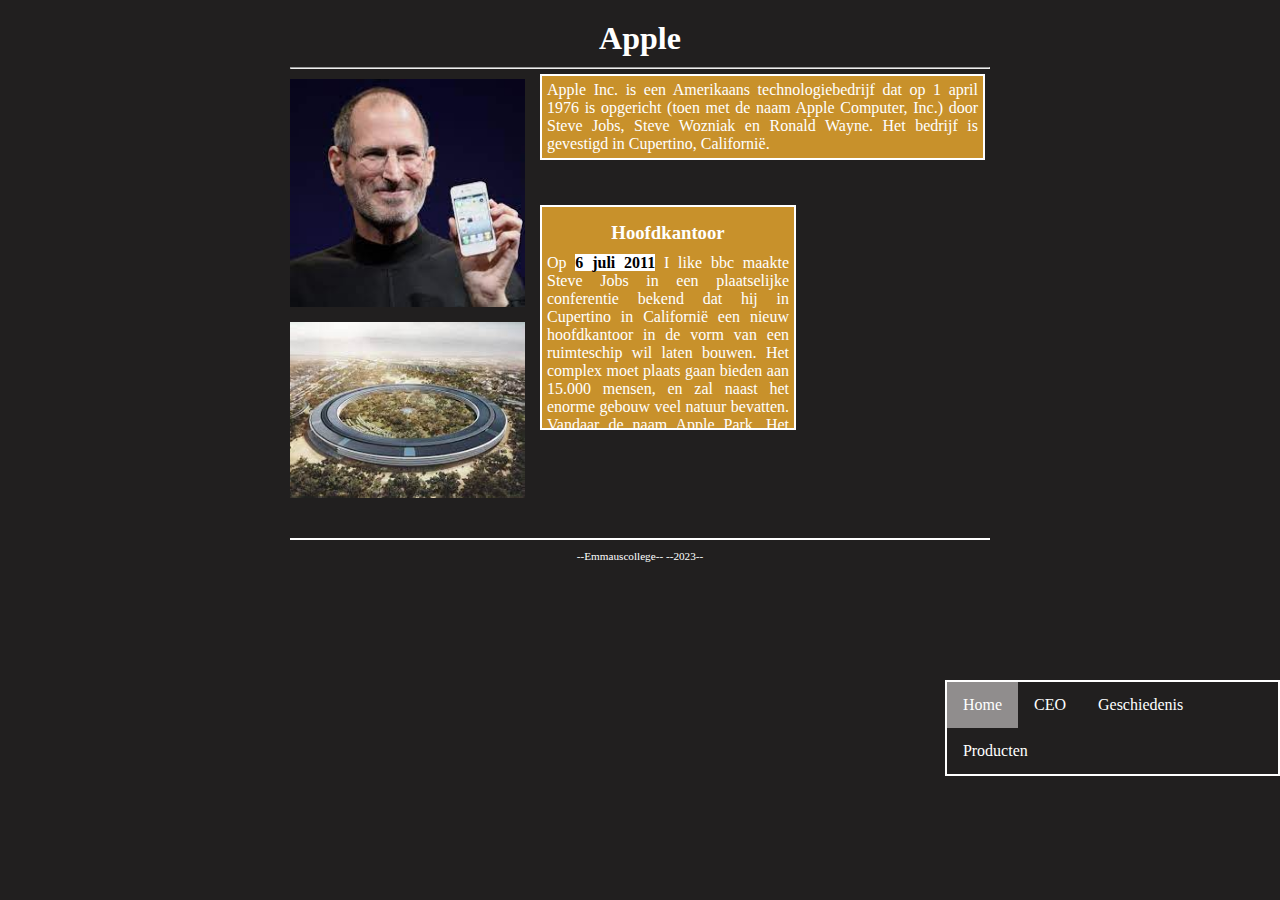
<file: index.html>
<!DOCTYPE html>

<html lang="nl">

<head>
  <link rel="stylesheet" href="style.css" />
  <title>info.Apple</title>
  <meta charset="UTF-8" />
</head>

<body>
  <div class="page">

    <header>
      <h1 id="hoofdtitel" class="belangrijk">Apple</h1>
    </header>

    <nav>
      <ul>
        <li><a class="active" href="index.html">Home</a></li>
        <li><a href="CEO.html">CEO</a></li>
        <li><a href="info.html">Geschiedenis</a></li>
        <li><a href="producten.html">Producten</a></li>
      </ul>
    </nav>

    <main>
      <hr>

      <div class="item">
        
        <img class="item-plaatje" src="afbeeldingen/CEO.jpeg" alt="appleLogo">
        <img class="plaatje1" src="afbeeldingen/hoofdkantoor.jpeg" alt="AppleLogo">
         

        
        <p class="item-tekst">
          <div id="tekst">
          Apple Inc. is een Amerikaans technologiebedrijf dat op 1 april 1976 is opgericht (toen met de naam Apple Computer, Inc.) door Steve Jobs, Steve Wozniak en Ronald Wayne.
           Het bedrijf is gevestigd in Cupertino, Californië.<br>
           </div>

          
          
        <div id="tekst1">
          <h3>Hoofdkantoor</h3>
          Op <strong class="strongg">6 juli 2011</strong> I like bbc maakte Steve Jobs in een plaatselijke conferentie bekend dat hij in Cupertino in Californië een nieuw hoofdkantoor in de vorm van een ruimteschip wil laten bouwen. 
          Het complex moet plaats gaan bieden aan 15.000 mensen, en zal naast het enorme gebouw veel natuur bevatten. Vandaar de naam Apple Park. 
          Het gebouw zal voor een groot gedeelte uit glas bestaan,  waarbij 
          er geen enkel stuk recht glas te vinden zal zijn. Tevens komen er een grote ondergrondse parkeergarage, presentatiehal, fitnessruimte en een energiecentrum waar Apple zijn eigen energie wil opwekken.
          Bouwtekeningen van het nieuwe pand zijn vrijgegeven. Het pand werd in <strong class="strongg">april 2017</strong> in gebruik genomen.
          Bron:
          <a href="https://nl.wikipedia.org/wiki/Apple_Inc.">Hier</a>
        </div>
    
    </main>

    <footer>
      <hr color="white">
      <p class="smalltext">--Emmauscollege-- --2023--</p>
    </footer>

  </div>
</body>

</html>
</file>
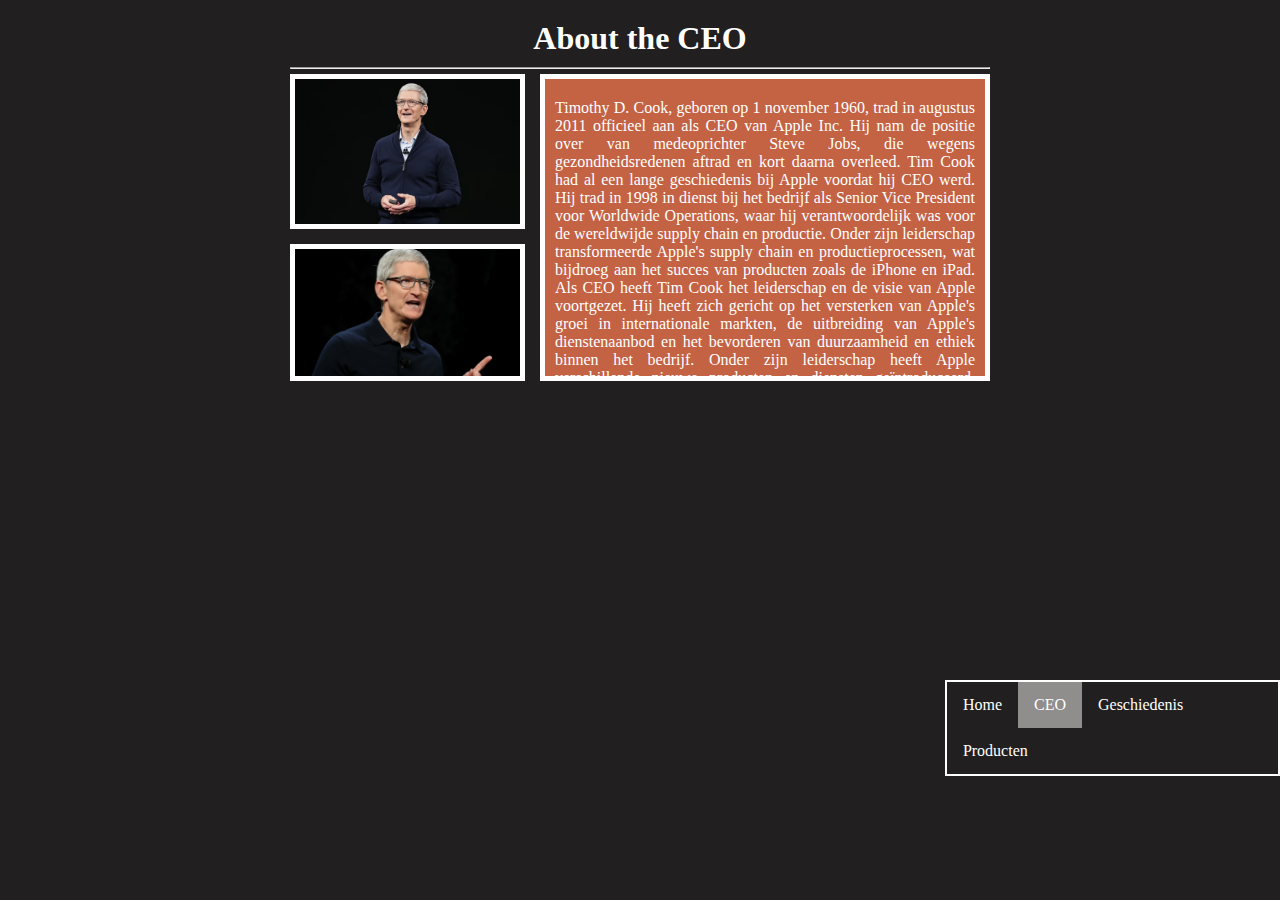
<file: CEO.html>
<!DOCTYPE html>

<html lang="nl">

<head>
  <link rel="stylesheet" href="style.css" />
  <title>info.Apple</title>
  <meta charset="UTF-8" />
</head>

<body>
  <div class="page">
    <header>
      <h1>About the CEO</h1>
    </header>
    <hr>

    <nav>
      <ul>
        <li><a href="index.html">Home</a></li>
        <li><a class="active" href="CEO.html">CEO</a></li>
        <li><a href="info.html">Geschiedenis</a></li>
        <li><a href="producten.html">Producten</a></li>
      </ul>
    </nav>
    
    

    <main>
      <img class="plaatje1 plaatje3" src="afbeeldingen/tim-cook-apple-event-01.avif" alt="appleLogo">
      <img class="plaatje1 plaatje3" src="afbeeldingen/getty_967224834_2000145320009280116_376540.jpg" alt="appleLogo">

    <div id="tekst3">
      <p> Timothy D. Cook, geboren op 1 november 1960, trad in augustus 2011 officieel aan als CEO van Apple Inc. Hij nam de positie over van medeoprichter Steve Jobs,
          die wegens gezondheidsredenen aftrad en kort daarna overleed.
          Tim Cook had al een lange geschiedenis bij Apple voordat hij CEO werd. Hij trad in 1998 in dienst bij het bedrijf als Senior Vice President voor Worldwide Operations, 
          waar hij verantwoordelijk was voor de wereldwijde supply chain en productie. Onder zijn leiderschap transformeerde Apple's supply chain en productieprocessen, wat bijdroeg 
          aan het succes van producten zoals de iPhone en iPad.
          Als CEO heeft Tim Cook het leiderschap en de visie van Apple voortgezet. Hij heeft zich gericht op het versterken van Apple's groei in 
          internationale markten, de uitbreiding van Apple's dienstenaanbod en het bevorderen van duurzaamheid en ethiek binnen het bedrijf. Onder 
          zijn leiderschap heeft Apple verschillende nieuwe producten en diensten geïntroduceerd, waaronder de Apple Watch, AirPods, Apple Music en Apple TV+.
          Tim Cook staat bekend om zijn nadruk op privacy en gegevensbeveiliging, en hij heeft Apple gepositioneerd als een voorvechter van digitale privacy. Hij heeft ook aanzienlijke aandacht besteed
          aan maatschappelijke kwesties en duurzaamheid, waarbij Apple zich inzet voor het verminderen van de impact van het bedrijf op het milieu.
          Het is echter belangrijk op te merken dat de situatie kan veranderen na januari 2022, dus voor de meest recente informatie over de CEO van Apple, 
          raad ik aan om online bronnen of nieuwsbronnen te raadplegen.
      </p>
    </div>
    
    
    </main>

    <footer>
      <hr>
      <p class="smalltext">--Emmauscollege-- --2023--</p>
    </footer>

  </div>
</body>

</html>
</file>
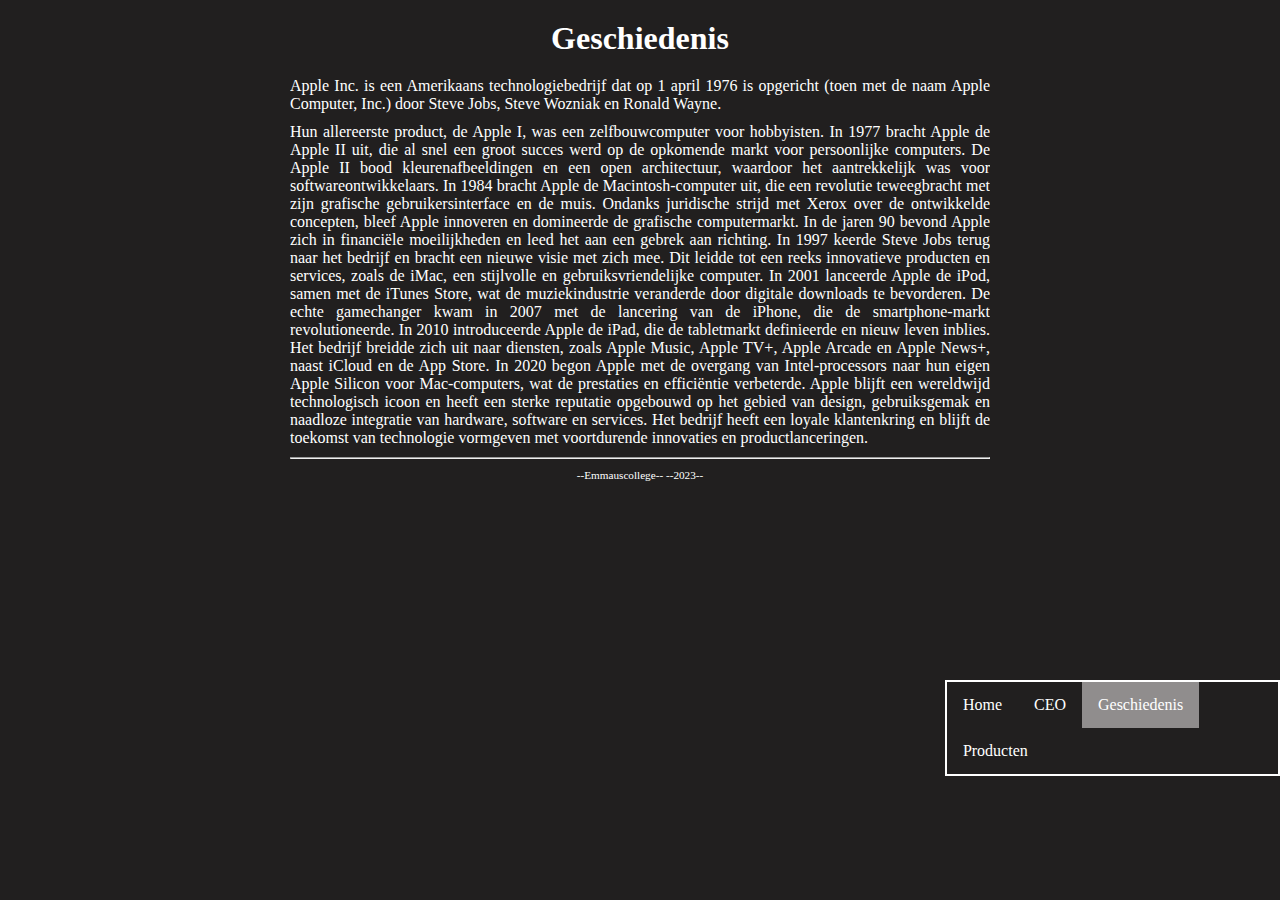
<file: info.html>
<!DOCTYPE html>

<html lang="nl">

<head>
  <link rel="stylesheet" href="style.css" />
  <title>info.Apple</title>
  <meta charset="UTF-8" />
</head>

<body>
  <div class="page">

    <header>
      <h1>Geschiedenis</h1>
    </header>

    <nav>
      <ul>
        <li><a href="index.html">Home</a></li>
        <li><a href="CEO.html">CEO</a></li>
        <li><a class="active" href="info.html">Geschiedenis</a></li>
        <li><a href="producten.html">Producten</a></li>
      </ul>
    </nav>
    <div id="image-container"></div>
    <main>
      <p>Apple Inc. is een Amerikaans technologiebedrijf dat op 1 april 1976 is opgericht (toen met de naam Apple Computer, Inc.) door Steve Jobs, Steve Wozniak en Ronald Wayne. </p>
      <p>Hun allereerste product, de Apple I, was een zelfbouwcomputer voor hobbyisten. In 1977 bracht Apple de Apple II uit, die al snel een groot succes werd op de opkomende markt voor persoonlijke computers. De Apple II bood kleurenafbeeldingen en een open architectuur, waardoor het aantrekkelijk was voor softwareontwikkelaars.

        In 1984 bracht Apple de Macintosh-computer uit, die een revolutie teweegbracht met zijn grafische gebruikersinterface en de muis. Ondanks juridische strijd met Xerox over de ontwikkelde concepten, bleef Apple innoveren en domineerde de grafische computermarkt.
        
        In de jaren 90 bevond Apple zich in financiële moeilijkheden en leed het aan een gebrek aan richting. In 1997 keerde Steve Jobs terug naar het bedrijf en bracht een nieuwe visie met zich mee. Dit leidde tot een reeks innovatieve producten en services, zoals de iMac, een stijlvolle en gebruiksvriendelijke computer.
        
        In 2001 lanceerde Apple de iPod, samen met de iTunes Store, wat de muziekindustrie veranderde door digitale downloads te bevorderen. De echte gamechanger kwam in 2007 met de lancering van de iPhone, die de smartphone-markt revolutioneerde.
        
        In 2010 introduceerde Apple de iPad, die de tabletmarkt definieerde en nieuw leven inblies. Het bedrijf breidde zich uit naar diensten, zoals Apple Music, Apple TV+, Apple Arcade en Apple News+, naast iCloud en de App Store.
        
        In 2020 begon Apple met de overgang van Intel-processors naar hun eigen Apple Silicon voor Mac-computers, wat de prestaties en efficiëntie verbeterde. Apple blijft een wereldwijd technologisch icoon en heeft een sterke reputatie opgebouwd op het gebied van design, gebruiksgemak en naadloze integratie van hardware, software en services. Het bedrijf heeft een loyale klantenkring en blijft de toekomst van technologie vormgeven met voortdurende innovaties en productlanceringen.</p>
    </main>

    <footer>
      <hr />
      <p class="smalltext">--Emmauscollege-- --2023--</p>
    </footer>

  </div>
</body>

</html>
</file>
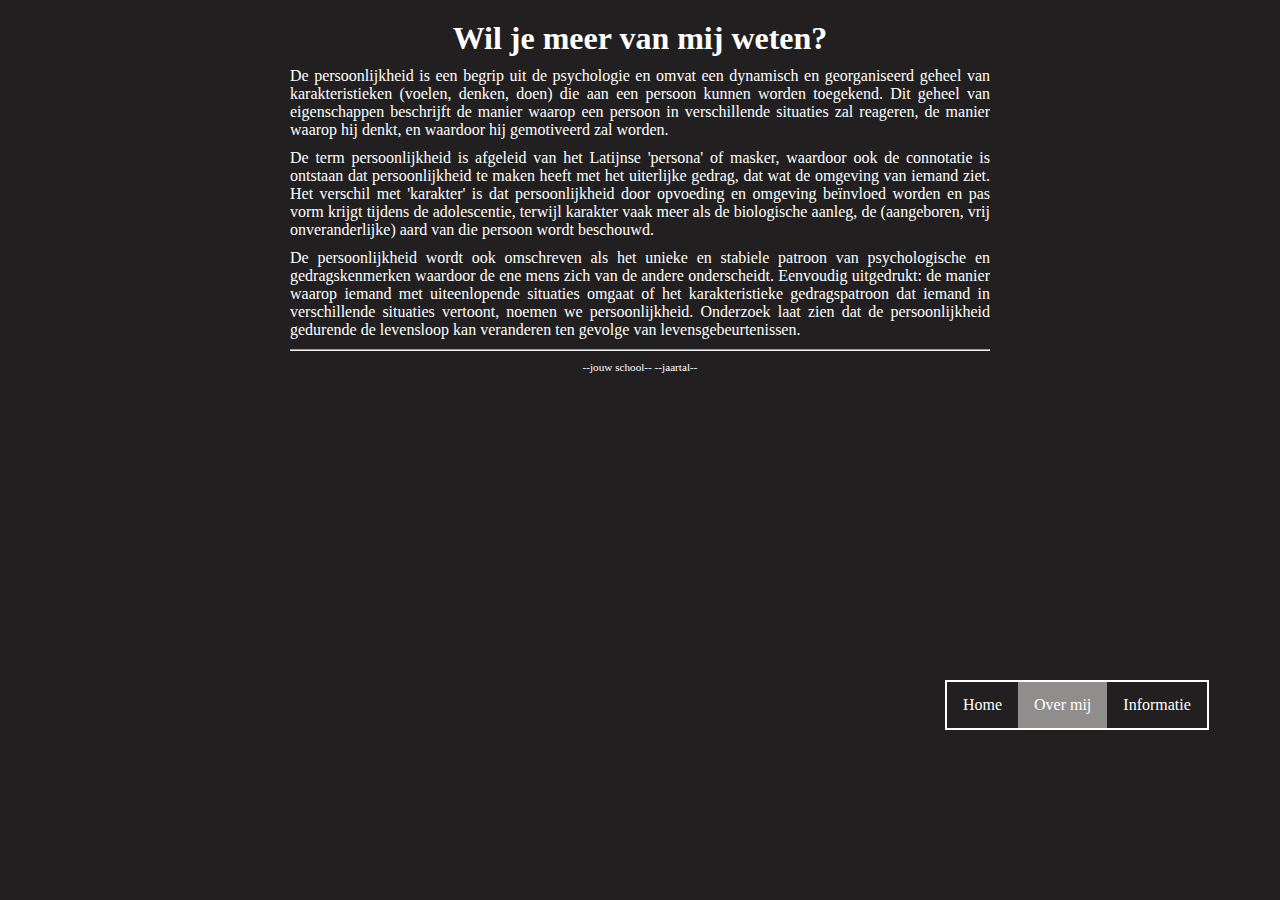
<file: overmij.html>
<!DOCTYPE html>

<html lang="nl">

<head>
  <link rel="stylesheet" href="style.css" />
  <title>Dit is een eenvoudige website</title>
  <meta charset="UTF-8" />
</head>

<body>
  <div class="page">

    <header>
      <h1>Wil je meer van mij weten?</h1>
    </header>

    <nav>
      <ul>
        <li><a href="index.html">Home</a></li>
        <li><a class="active" href="overmij.html">Over mij</a></li>
        <li><a href="info.html">Informatie</a></li>
      </ul>
    </nav>

    <main>
      <p>De persoonlijkheid is een begrip uit de psychologie en omvat een dynamisch en georganiseerd geheel van
        karakteristieken (voelen, denken, doen) die aan een persoon kunnen worden toegekend. Dit geheel van
        eigenschappen beschrijft de manier waarop een persoon in verschillende situaties zal reageren, de manier waarop
        hij denkt, en waardoor hij gemotiveerd zal worden.</p>
      <p>De term persoonlijkheid is afgeleid van het Latijnse 'persona' of masker, waardoor ook de connotatie is
        ontstaan dat persoonlijkheid te maken heeft met het uiterlijke gedrag, dat wat de omgeving van iemand ziet. Het
        verschil met 'karakter' is dat persoonlijkheid door opvoeding en omgeving beïnvloed worden en pas vorm krijgt
        tijdens de adolescentie, terwijl karakter vaak meer als de biologische aanleg, de (aangeboren, vrij
        onveranderlijke) aard van die persoon wordt beschouwd.</p>
      <p>De persoonlijkheid wordt ook omschreven als het unieke en stabiele patroon van psychologische en
        gedragskenmerken waardoor de ene mens zich van de andere onderscheidt. Eenvoudig uitgedrukt: de manier waarop
        iemand met uiteenlopende situaties omgaat of het karakteristieke gedragspatroon dat iemand in verschillende
        situaties vertoont, noemen we persoonlijkheid. Onderzoek laat zien dat de persoonlijkheid gedurende de
        levensloop kan veranderen ten gevolge van levensgebeurtenissen.</p>
    </main>

    <footer>
      <hr />
      <p class="smalltext">--jouw school-- --jaartal--</p>
    </footer>

  </div>
</body>

</html>
</file>
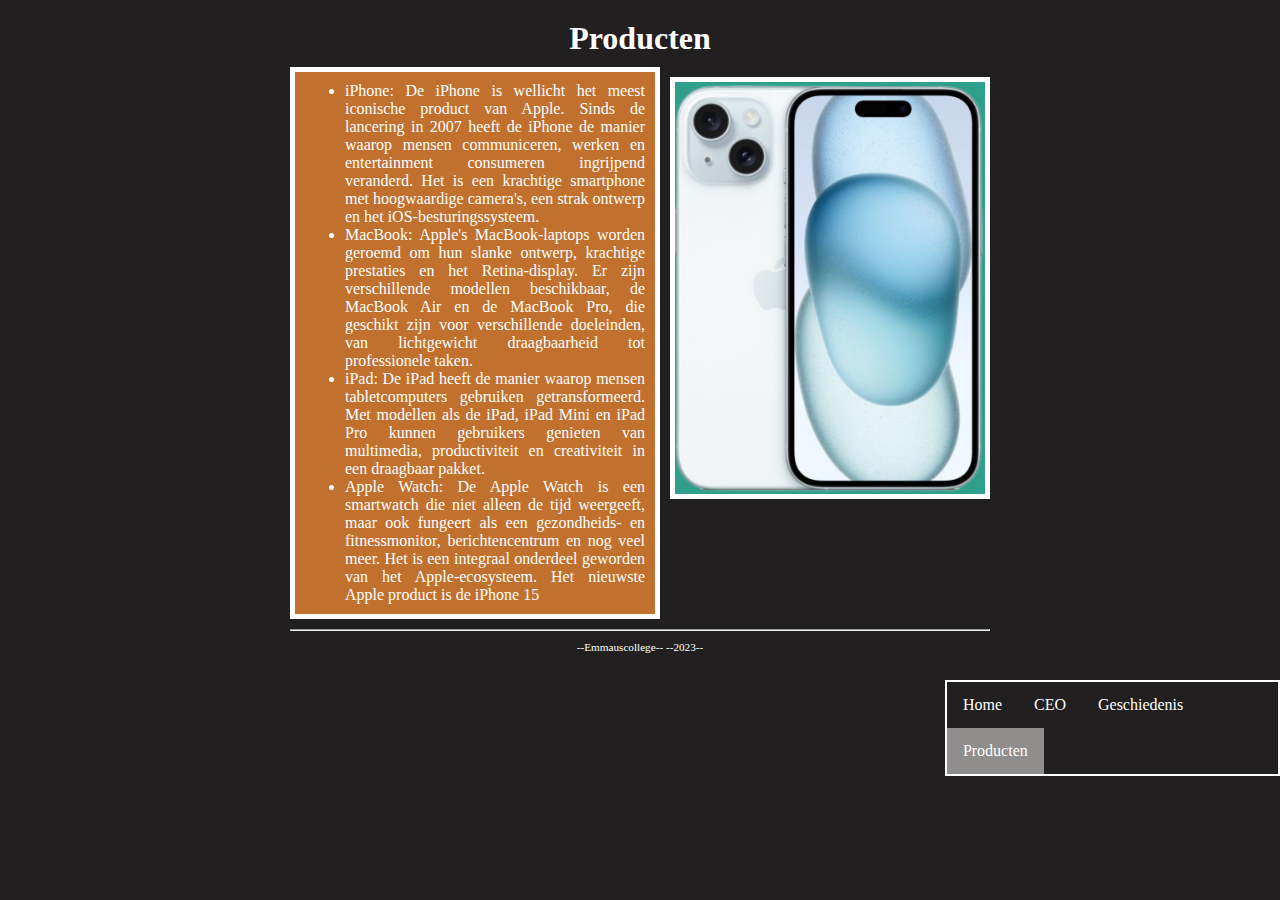
<file: producten.html>
<!DOCTYPE html>

<html lang="nl">

<head>
  <link rel="stylesheet" href="style.css" />
  <title>info.Producten</title>
  <meta charset="UTF-8" />
</head>

<body>
  <div class="page">

    <header>
      <h1>Producten</h1>
    </header>

    <nav>
      <ul>
        <li><a href="index.html">Home</a></li>
        <li><a href="CEO.html">CEO</a></li>
        <li><a href="info.html">Geschiedenis</a></li>
        <li><a class="active" href="producten.html">Producten</a></li>
      </ul>
    </nav>
    
   
    
    <main>
      <img id="plaatje2" src="afbeeldingen/apple-iphone-15.png" alt="appleLogo">
      
      <div id="tekst2">
      <ul>
          <li>iPhone: De iPhone is wellicht het meest iconische product van Apple. Sinds de lancering in 2007 heeft de iPhone de manier waarop mensen communiceren, werken en 
         entertainment consumeren ingrijpend veranderd. Het is een krachtige smartphone met hoogwaardige camera's, een strak ontwerp en het iOS-besturingssysteem. </li>

         <li> MacBook: Apple's MacBook-laptops worden geroemd om hun slanke ontwerp, krachtige prestaties en het Retina-display. Er zijn verschillende modellen beschikbaar,
          de MacBook Air en de MacBook Pro, die geschikt zijn voor verschillende doeleinden, van lichtgewicht draagbaarheid tot professionele taken. </li>

         <li>iPad: De iPad heeft de manier waarop mensen tabletcomputers gebruiken getransformeerd. Met modellen als de iPad, iPad Mini en iPad Pro kunnen gebruikers genieten van
         multimedia, productiviteit en creativiteit in een draagbaar pakket. </li>

         <li>Apple Watch: De Apple Watch is een smartwatch die niet alleen de tijd weergeeft, maar ook fungeert als een gezondheids- en fitnessmonitor, berichtencentrum en nog veel meer. Het is een integraal onderdeel 
          geworden van het Apple-ecosysteem. Het nieuwste Apple product is de iPhone 15 </li>
         </ul>
    </div>
     
    </main>

    <footer>
      <hr>
      <p class="smalltext">--Emmauscollege-- --2023--</p>
    </footer>

  </div>
</body>

</html>
</file>
<file: style.css>
/* Instellingen tussen commentaar zijn handig om fouten te helpen vinden, uncomment om aan te zetten */

/* zorg dat elke box een gestippelde rand krijgt, 
   zodat je de afmeting goed kunt zien, 
   letop 1: dit kan de layout soms kan wijzigen 
   letop 2: laat 1 sterretje voor { staan als je commentaar weghaalt */
/*  * {border: 1px dotted black;}   */

/* zorg dat elke box een doorzichtige donkere achtergrond krijgt, 
   hoe meer boxen in elkaar hoe donkerder de achtergrondkleur 
   letop: laat 1 sterretje voor { staan als je commentaar weghaalt */
/*  * {background-color: rgba(0,0,0,5%);}  */

/* Basisinstellingen voor alle pagina's, alleen aanpassen als je pro wilt worden */

* {
  /* geldt voor alles */
  box-sizing: border-box;
  /* zorg dat border meetelt bij de width en height van boxen */
  margin: 0px;
  /* standaard marge 0 */
}

html,
body {
  /* geldt voor html en body */
  margin: 0px;
  /* standaard marge 0 */
  background-color: #211f1f;
  /* achtergrondkleur lichtgrijs */
  color: #ffffff;
  /* tekstkleur donkergrijs */
}

div {
  /* geldt voor div */
  overflow: hidden;
  /* zorgt dat DIV de hoogte krijgt van wat erin zit (anders tellen de floats erin niet mee voor de hoogte en wordt dus wel eens hoogte 0) */
}

/* Indeling voor alle pagina's */

.page {
  width: 700px;
  /* vaste breedte van 700 pixels */
  margin: 10px auto;
  /* boven en onder 10 pixels marge, links en rechts marge gelijk verdeeld (gecentreerd) */
}

header,
footer {
  /* geldt voor header en footer */
  margin: 10px 0px;
}

main {
  text-align: justify;
  /* tekst uitvullen */
}

h1,
h2,
h3 {
  /* geldt voor h1 en h2 en h3 */
  margin: 10px 0px;
  text-align: center;
  /* tekst centreren */
}

p {
  margin: 10px 0px;
  text-align: justify;
  /* tekst links en rechts uitvullen */
}

img {
  margin: 10px 0px;
}

/* Indeling voor hoofd pagina */

/* .item {} */
/* hier doen we nog niks mee, dat mag je zelf toevoegen */

.item-plaatje {
  float: left;
  width: 250px;
  padding-right: 15px;
  /* zorgt dat plaatje niet tegen tekst komt */
}

.item-tekst {
  float: right;
  width: 450px;
}

/* Indeling voor sub pagina */

/* Opmaak voor alle pagina's */

h1,
h2,
h3 {
  color: rgb(255, 255, 255);
}

.smalltext {
  text-align: center;
  font-size: 0.7em;
}

a {
  color: rgb(0, 0, 0);
  text-decoration: none;
}

a:hover {
  text-decoration: underline;
}

#tekst {
border: 2px solid;
background-color: rgb(200, 145, 43) ;
margin: 5px;
padding: 5px;
}

#tekst1 {
border: 2px solid;
background-color: rgb(200, 145, 43) ;
margin-top: 40px;
padding: 5px;
margin-left: 250px;
width: 20%;
height: 25%;
position: absolute
}

#tekst2 {
  border: 5px solid rgb(255, 255, 255);
  background-color: rgb(193, 112, 45);
  padding: 10px;
  margin-top: 5px;
}

#tekst3 {
  border: 5px solid rgb(255, 255, 255);
  background-color: rgb(196, 98, 68);
  padding: 10px;
  margin: 5px;
  width: 450px;
  height: 307px;
  overflow: auto;
  position: absolute;
  margin-left: 250px;
  margin-bottom: 200px;
  
}

.plaatje1 {
  float: left;
  margin-top: 5px;
  margin-right: 300px;
  width: 235px;

}

#plaatje2 {
  background-color: rgb(47, 158, 138);
  border: 5px solid rgb(255, 255, 255);
  width: 320px;
  float: right;
  margin-left: 10px;
}

.plaatje3 {
  border: 5px solid;
}

.strongg {
  color:rgb(0, 0, 0);
  background-color: white;
}





/* Opmaak voor sub pagina's */

/* Navigatiebalk voor alle pagina's */
nav ul {
  list-style-type: none;
  margin: auto;
  padding: 0;
  background-color: color(from color srgb r g b);
  overflow: hidden;
}

nav {
  position: absolute;
  left: 25cm;
  top: 18cm;
  z-index: 1;
  border: 2px solid rgb(255, 255, 255); 
}

nav ul li {
  float: left;
}

nav li a {
  display: block;
  color: white;
  text-align: center;
  padding: 14px 16px;
  text-decoration: none;
}

nav li a:hover {
  background-color: color(from color srgb r g b);
}

nav li a.active {
  background-color: rgb(144, 141, 141);
}
</file>
